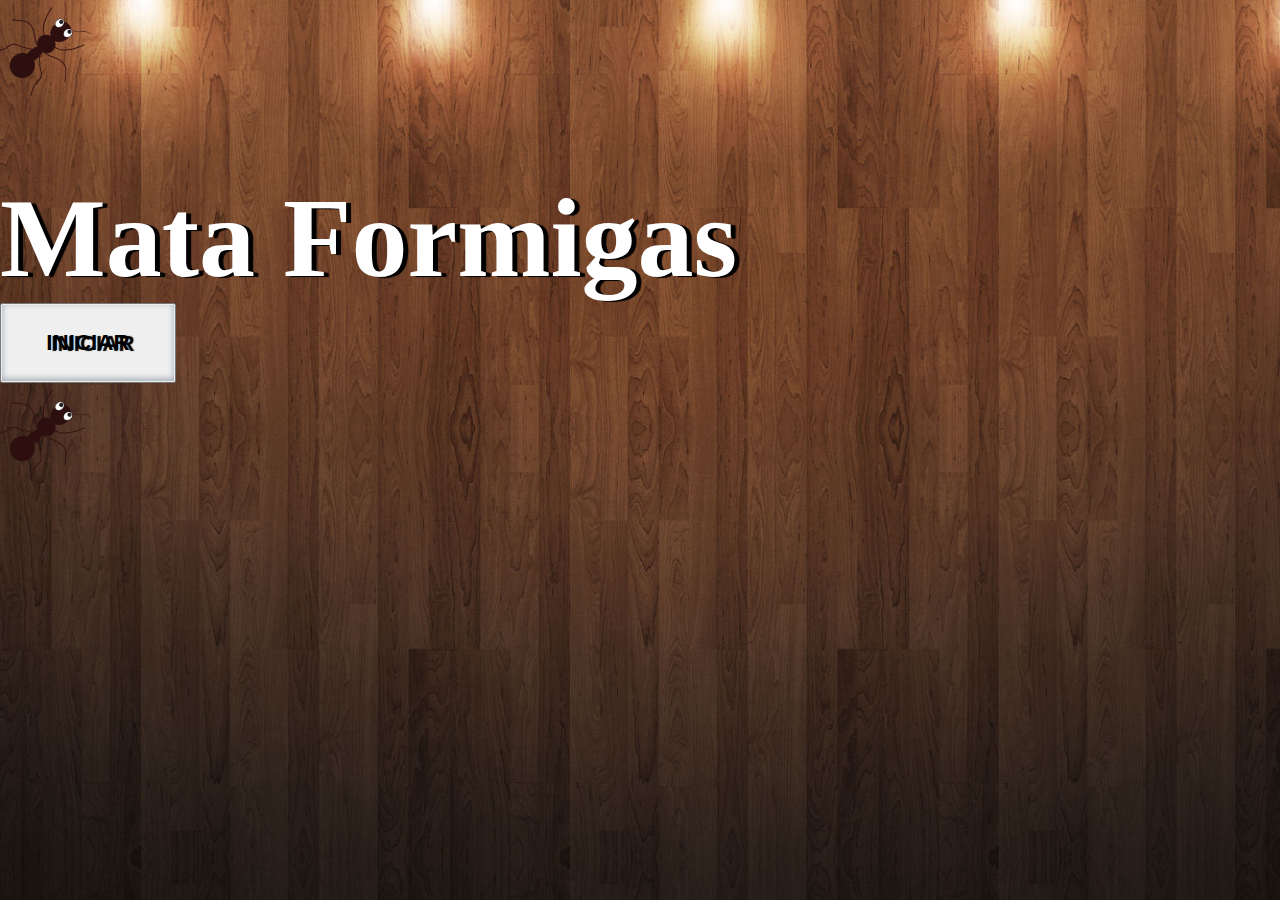
<file: index.html>
<!DOCTYPE html>
<html lang="pt-br">
<head>
    <meta charset="UTF-8">
    <meta name="viewport" content="width=device-width, initial-scale=1.0">
      <!-- Bootstrap CSS -->
    <link rel="stylesheet" href="https://stackpath.bootstrapcdn.com/bootstrap/4.1.3/css/bootstrap.min.css" integrity="sha384-MCw98/SFnGE8fJT3GXwEOngsV7Zt27NXFoaoApmYm81iuXoPkFOJwJ8ERdknLPMO" crossorigin="anonymous">
    <title>Mata Formiga</title>
    <link rel="icon" href="./img/Formiga.png">
    <link rel="stylesheet" href="./style.css">
</head>
<body>
    <div class="container-fluid">
        <img src="./img/Formiga.png" alt="" id="antIndex">

        <h1 class="d-flex justify-content-center">Mata Formigas</h1>

        <div class="d-flex justify-content-center mt-5"><button type="button" class="btn btn-dark" onclick="window.location.href = 'game.html'"><p>INICIAR</p></button></div>

        <img src="./img/Formiga.png" alt="" id="antIndex" class="float-right mr-3 mt-5">
    </div>
</body>
</html>
</file>
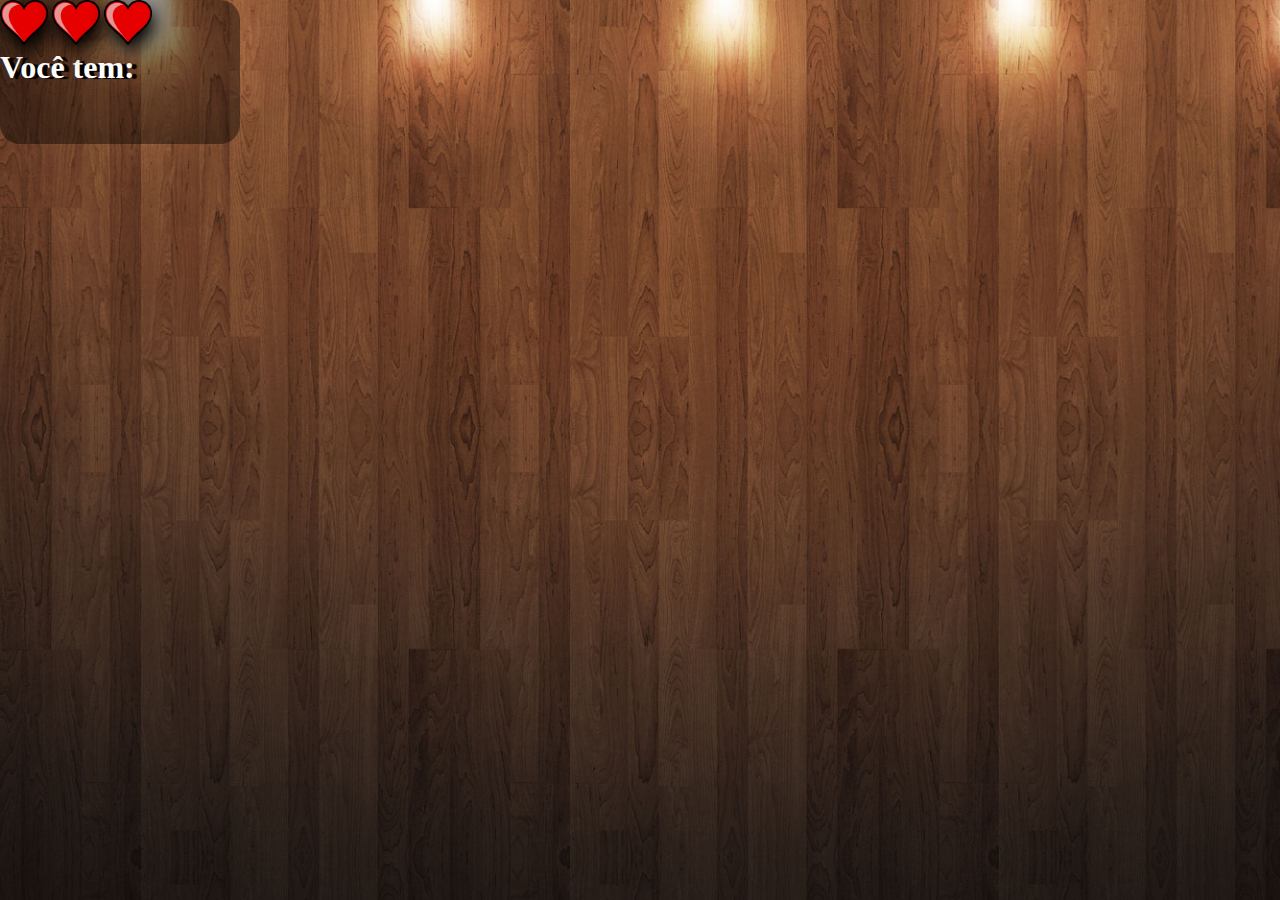
<file: game.html>
<!DOCTYPE html>
<html lang="pt-br">
<head>
    <meta charset="UTF-8">
    <meta name="viewport" content="width=device-width, initial-scale=1.0">
      <!-- Bootstrap CSS -->
    <link rel="stylesheet" href="https://stackpath.bootstrapcdn.com/bootstrap/4.1.3/css/bootstrap.min.css" integrity="sha384-MCw98/SFnGE8fJT3GXwEOngsV7Zt27NXFoaoApmYm81iuXoPkFOJwJ8ERdknLPMO" crossorigin="anonymous">
    <title>Mata Formiga</title>
    <link rel="icon" href="./img/Formiga.png">
    <link rel="stylesheet" href="./style.css">
    <script src="./game.js" defer></script>
</head>
<body onresize="changeSize()">
    <div class="menu">
        <div class="chance">
            <img src="./img/Cheio.png" alt="vidaCheia" id="c1" class="mt-4 mr-2 ml-4">
            <img src="./img/Cheio.png" alt="vidaCheia" id="c2" class="mt-4 mr-2">
            <img src="./img/Cheio.png" alt="vidaCheia" id="c3" class="mt-4 mr-2">
        </div>
    
        <div class="time ml-4 mt-2">Você tem: <span id="time"></span></div>
    </div>
    
    <script>
        const create = setInterval(function() { 
            changeSize()
        }, 1100)
    </script>
</body>
</html>
</file>
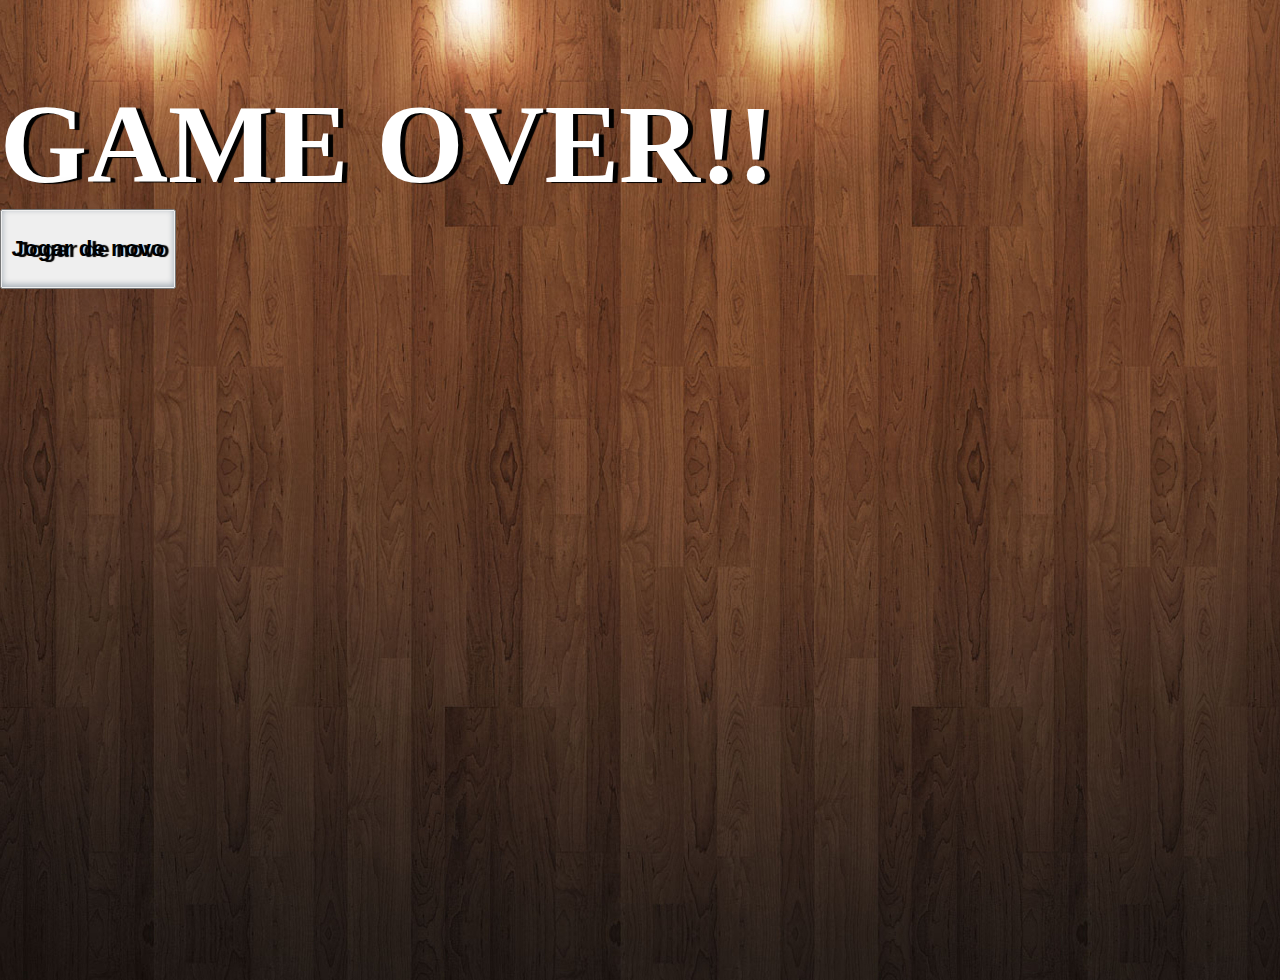
<file: gameOver.html>
<!DOCTYPE html>
<html lang="pt-br">
<head>
    <meta charset="UTF-8">
    <meta name="viewport" content="width=device-width, initial-scale=1.0">
      <!-- Bootstrap CSS -->
    <link rel="stylesheet" href="https://stackpath.bootstrapcdn.com/bootstrap/4.1.3/css/bootstrap.min.css" integrity="sha384-MCw98/SFnGE8fJT3GXwEOngsV7Zt27NXFoaoApmYm81iuXoPkFOJwJ8ERdknLPMO" crossorigin="anonymous">
    <title>Mata Formiga</title>
    <link rel="icon" href="./img/Formiga.png">
    <link rel="stylesheet" href="./style.css">
</head>
<body>
    <h1 class="d-flex justify-content-center">GAME OVER!!</h1>

    <div class="d-flex justify-content-center mt-5"><button type="button" class="btn btn-dark" onclick="window.location.href = 'index.html' "><p>Jogar de novo</p></button></div>
</body>
</html>
</file>
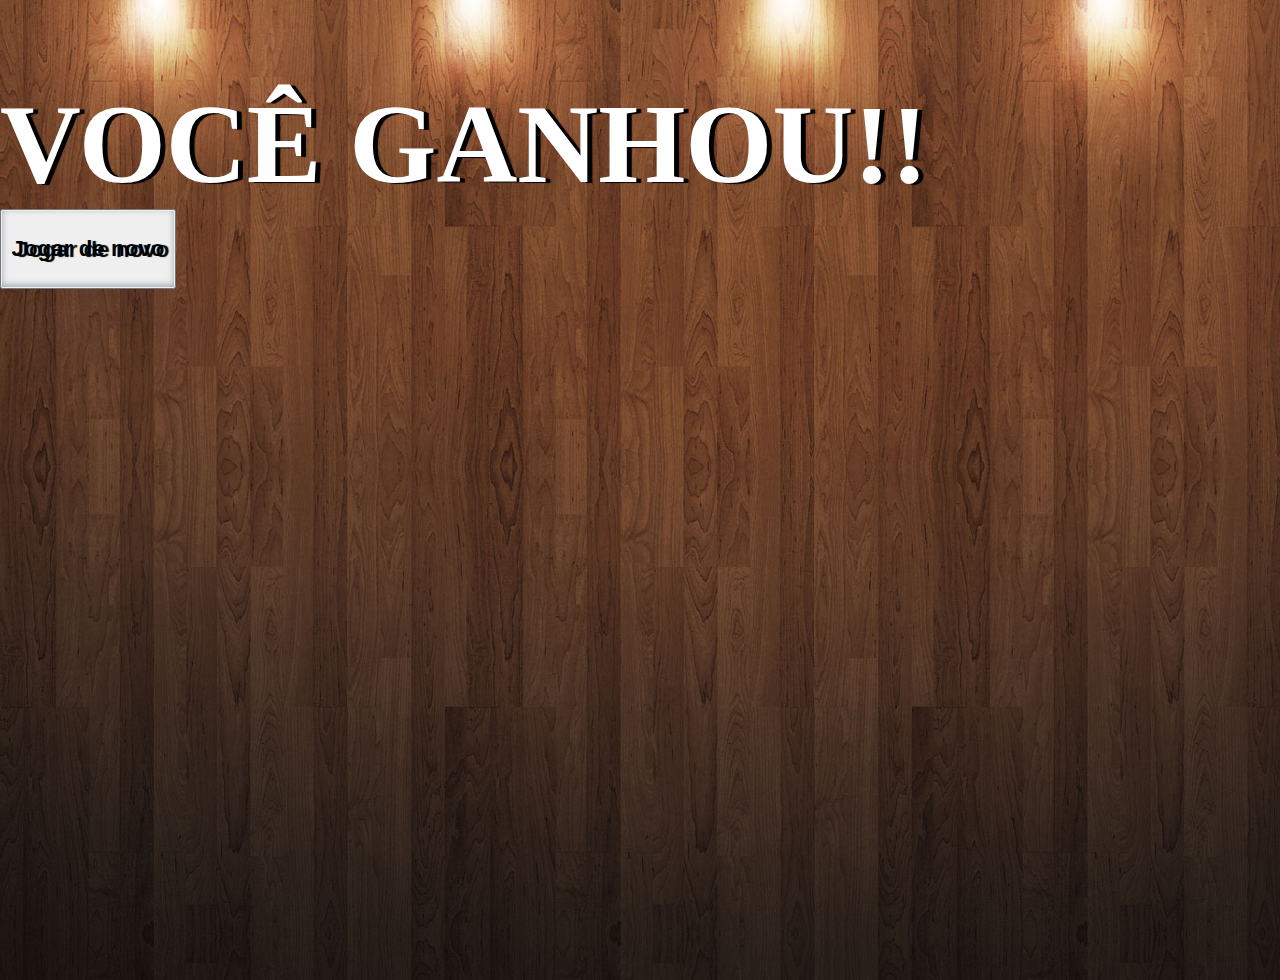
<file: win.html>
<!DOCTYPE html>
<html lang="pt-br">
<head>
    <meta charset="UTF-8">
    <meta name="viewport" content="width=device-width, initial-scale=1.0">
      <!-- Bootstrap CSS -->
    <link rel="stylesheet" href="https://stackpath.bootstrapcdn.com/bootstrap/4.1.3/css/bootstrap.min.css" integrity="sha384-MCw98/SFnGE8fJT3GXwEOngsV7Zt27NXFoaoApmYm81iuXoPkFOJwJ8ERdknLPMO" crossorigin="anonymous">
    <title>Mata Formiga</title>
    <link rel="icon" href="./img/Formiga.png">
    <link rel="stylesheet" href="./style.css">
</head>
<body>
    <h1 class="d-flex justify-content-center">VOCÊ GANHOU!!</h1>

    <div class="d-flex justify-content-center mt-5"><button type="button" class="btn btn-dark" onclick="window.location.href = 'index.html' "><p>Jogar de novo</p></button></div>
</body>
</html>
</file>
<file: style.css>
* {
    margin: 0;
    padding: 0;
    box-sizing: border-box;
}

body {
    background: url('./img/fundo.jpg') no-repeat;
    background-size: cover;
    width: 100%;
    height: 100vh;
    cursor: url('./img/Martelo.png') 30 30, auto;
}

#ant {
    width: 102px;
}

.menu {
    background: rgba(0, 0, 0, 0.416);
    width: 15rem;
    height: 9rem;
    border-radius: 20px;
    & .chance {
        & img {
            width: 3rem;
            filter: drop-shadow(3px 9px 9px #000000);
        }
    }

    & .time {
        font-size: 2rem;
        color: white;
        font-weight: 600;
        text-shadow: 5px .7px 0.9px rgba(1, 1, 1, 2.5);
    }
}

h1 {
    font-size: 7rem;
    margin-top: 5rem;
    color: white;
    text-shadow: 5px .7px 0.9px rgba(1, 1, 1, 2.5);
}

button {
    width: 11rem;
    height: 5rem;
    box-shadow: rgba(50, 50, 93, 0.25) 0px 50px 100px -20px, rgba(0, 0, 0, 0.3) 0px 30px 60px -30px, rgba(10, 37, 64, 0.35) 0px -2px 6px 0px inset;
    
    & p {
        font-size: 1.4rem;
        text-align: center;
        font-weight: 700;
        text-shadow: 5px .7px 0.9px rgba(1, 1, 1, 2.5);
    }
}

#antIndex {
    width: 90px;
    transform: rotate(50deg)
}

@media (max-width: 575.98px) {
    .menu {
        width: 13rem;
        height: 7rem;
        & img {
            width: 1.5rem;
        }
        & .time {
            font-size: 1.2rem;
        }
    }

    h1 {
        font-size: 2.6rem;

    }

    button {
        width: 8rem;
        height: 5rem;
        & p {
            font-size: 1rem;
        }
    }
}

@media (min-width: 576px) and (max-width: 767.98px) {
    .menu {
        width: 14rem;
        height: 8rem;
        & img {
            width: 2.5rem;
        }
        & .time {
            font-size: 1.4rem;
        }
    }

    h1 {
        font-size: 3rem;

    }

    button {
        width: 9rem;
        height: 5rem;
    }
}

@media (min-width: 768px) and (max-width: 991.98px) {
    .menu {
        width: 15rem;
        height: 9rem;
        & img {
            width: 2.8rem;
        }
        & .time {
            font-size: 1.7rem;
        }
    }

    h1 {
        font-size: 4rem;

    }

    button {
        width: 10rem;
        height: 5rem;
    }
}
</file>
